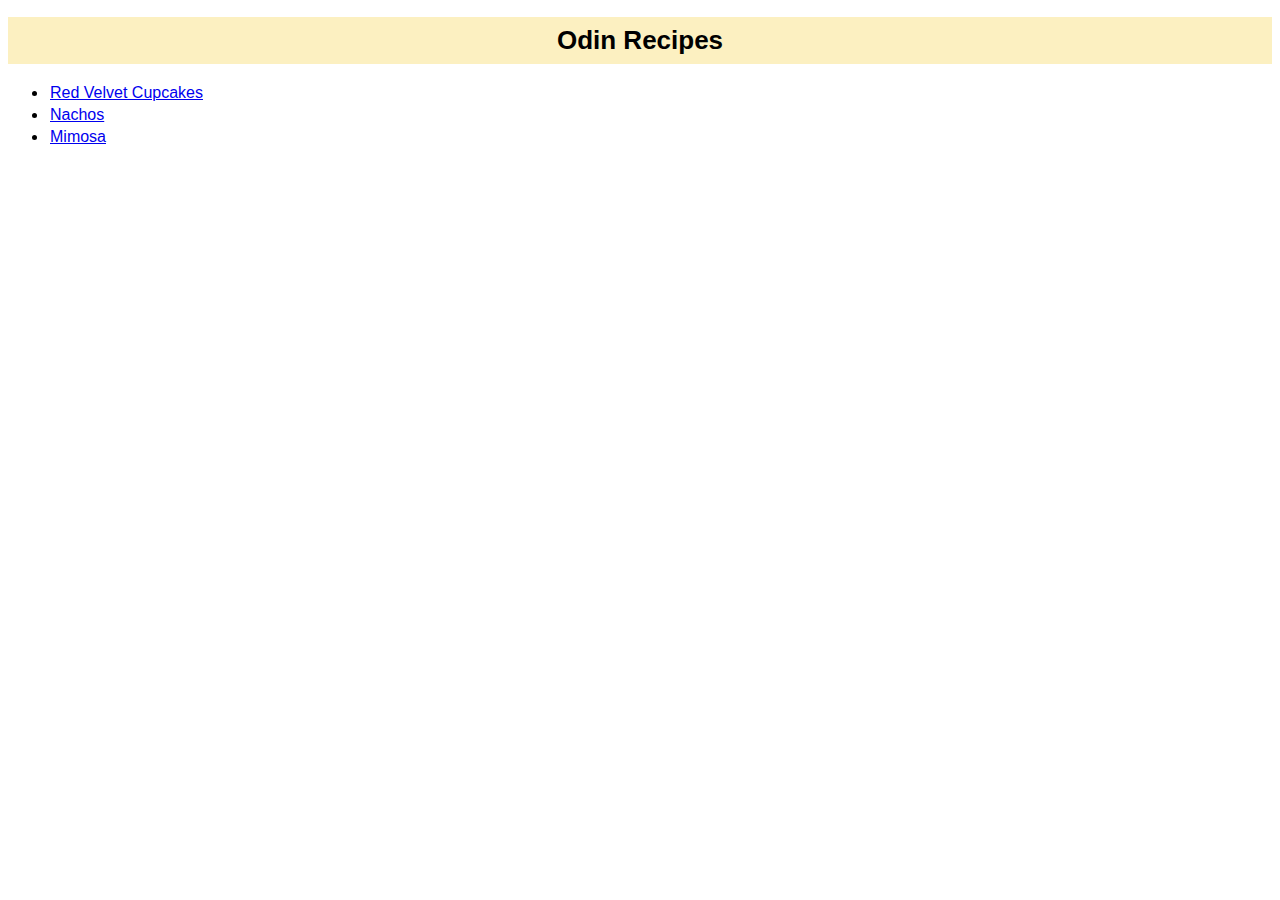
<file: index.html>
<!DOCTYPE html>
<html lang="en">
    <head>
        <meta charset="UTF-8">
        <title>Odin Recipes</title>
        <link rel="stylesheet" href="./style.css">
    </head>

    <body>
        <h1>Odin Recipes</h1>
        <ul>
            <li><a href="./recipes/red-velvet-cupcakes.html">Red Velvet Cupcakes</a></li>
            <li><a href="./recipes/nachos.html">Nachos</a></li>
            <li><a href="./recipes/mimosa.html">Mimosa</a></li>
        </ul>
    </body>
</html>
</file>
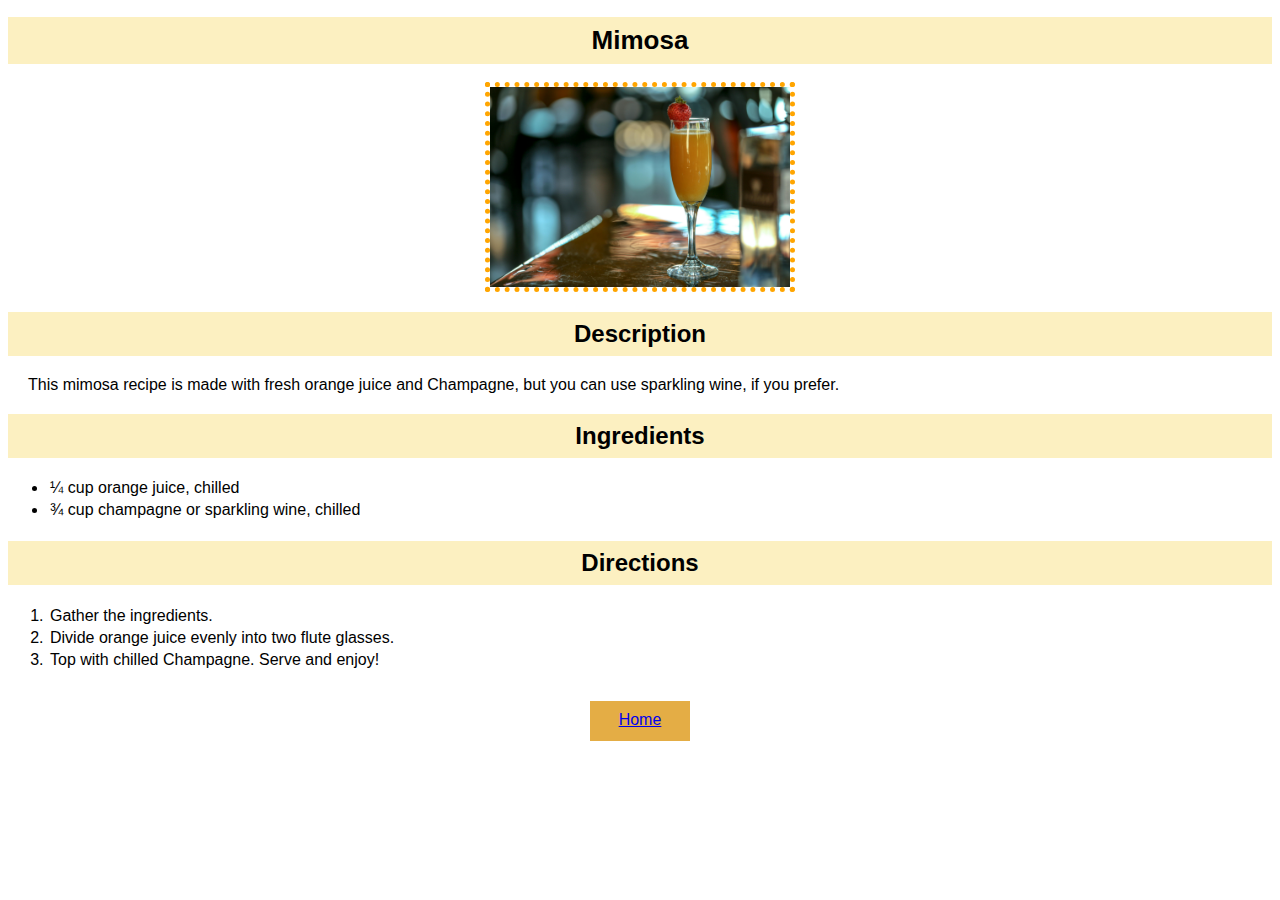
<file: recipes/mimosa.html>
<!DOCTYPE html>
<html lang="en">
    <head>
        <meta charset="UTF-8">
        <title>Mimosa</title>
        <link rel="stylesheet" href="../style.css">
    </head>

    <body>
        <h1>Mimosa</h1>
        <img src="../photos/mimosa.jpeg" alt="Mimosa" width="300">

        <h2>Description</h2>
        <p>This mimosa recipe is made with fresh orange juice and Champagne,
            but you can use sparkling wine, if you prefer.</p>

        <h2>Ingredients</h2>
        <ul>
            <li>&frac14; cup orange juice, chilled</li>
            <li>&frac34; cup champagne or sparkling wine, chilled</li>
        </ul>

        <h2>Directions</h2>
        <ol>
            <li>Gather the ingredients.</li>
            <li>Divide orange juice evenly into two flute glasses.</li>
            <li>Top with chilled Champagne. Serve and enjoy!</li>
        </ol>

        <p class="home"><a href="../index.html">Home</a></p>
    </body>
</html>
</file>
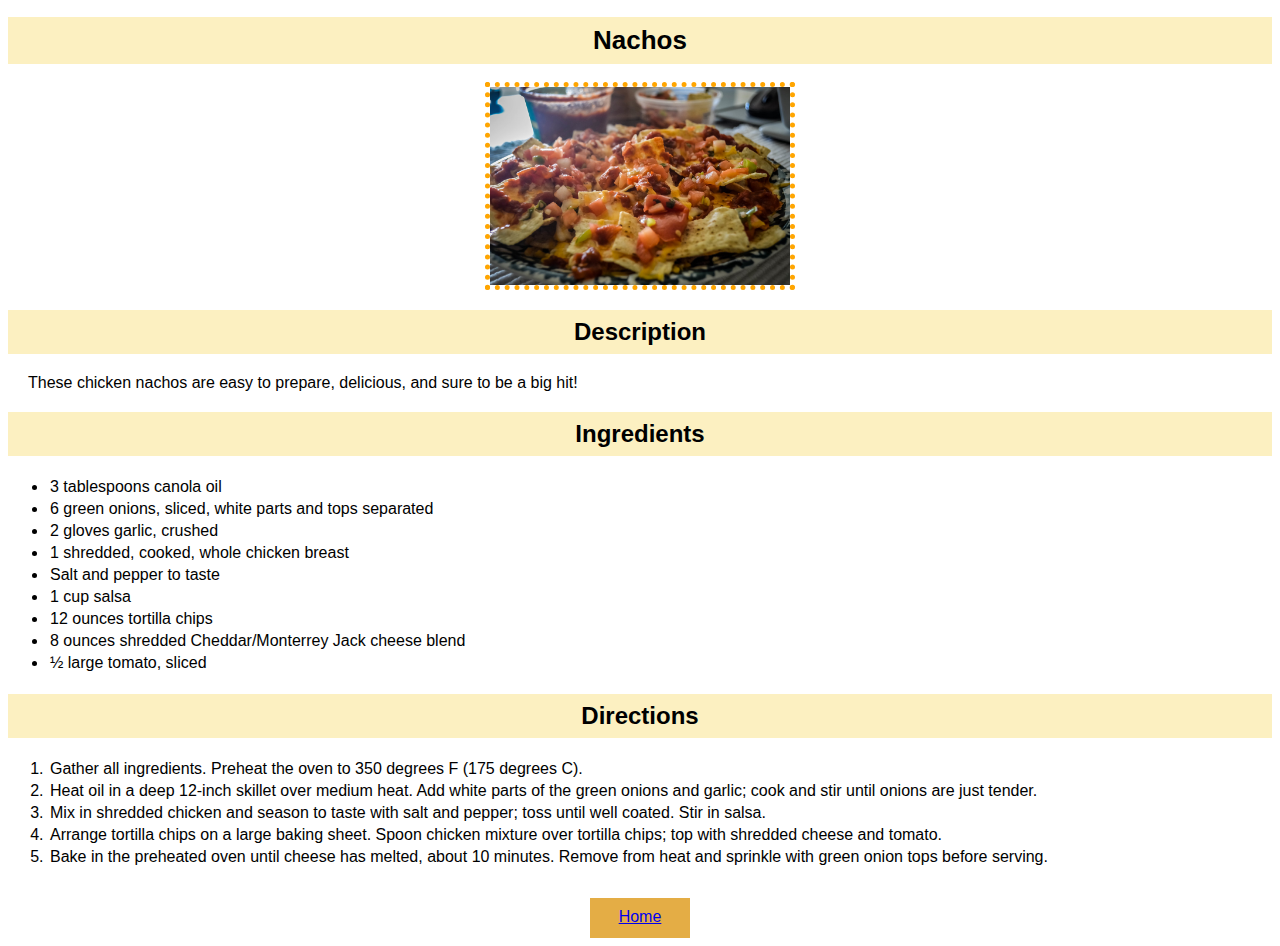
<file: recipes/nachos.html>
<!DOCTYPE html>
<html lang="en">
    <head>
        <meta charset="UTF-8">
        <title>Nachos</title>
        <link rel="stylesheet" href="../style.css">
    </head>

    <body>
        <h1>Nachos</h1>
        <img src="../photos/nachos.jpg" alt="Nachos" width="300">

        <h2>Description</h2>
        <p>These chicken nachos are easy to prepare, delicious, and sure to be a
            big hit!</p>

        <h2>Ingredients</h2>
        <ul>
            <li>3 tablespoons canola oil</li>
            <li>6 green onions, sliced, white parts and tops separated</li>
            <li>2 gloves garlic, crushed</li>
            <li>1 shredded, cooked, whole chicken breast</li>
            <li>Salt and pepper to taste</li>
            <li>1 cup salsa</li>
            <li>12 ounces tortilla chips</li>
            <li>8 ounces shredded Cheddar/Monterrey Jack cheese blend</li>
            <li>&frac12; large tomato, sliced</li>
        </ul>

        <h2>Directions</h2>
        <ol>
            <li>Gather all ingredients. Preheat the oven to 350 degrees F
                (175 degrees C). </li>
            <li>Heat oil in a deep 12-inch skillet over medium heat. Add white
                parts of the green onions and garlic; cook and stir until onions
                are just tender. </li>
            <li>Mix in shredded chicken and season to taste with salt and pepper;
                toss until well coated. Stir in salsa. </li>
            <li>Arrange tortilla chips on a large baking sheet. Spoon chicken
                mixture over tortilla chips; top with shredded cheese and tomato. </li>
            <li>Bake in the preheated oven until cheese has melted, about 10 minutes.
                Remove from heat and sprinkle with green onion tops before serving. </li>
        </ol>

        <p class="home"><a href="../index.html">Home</a></p>
    </body>
</html>
</file>
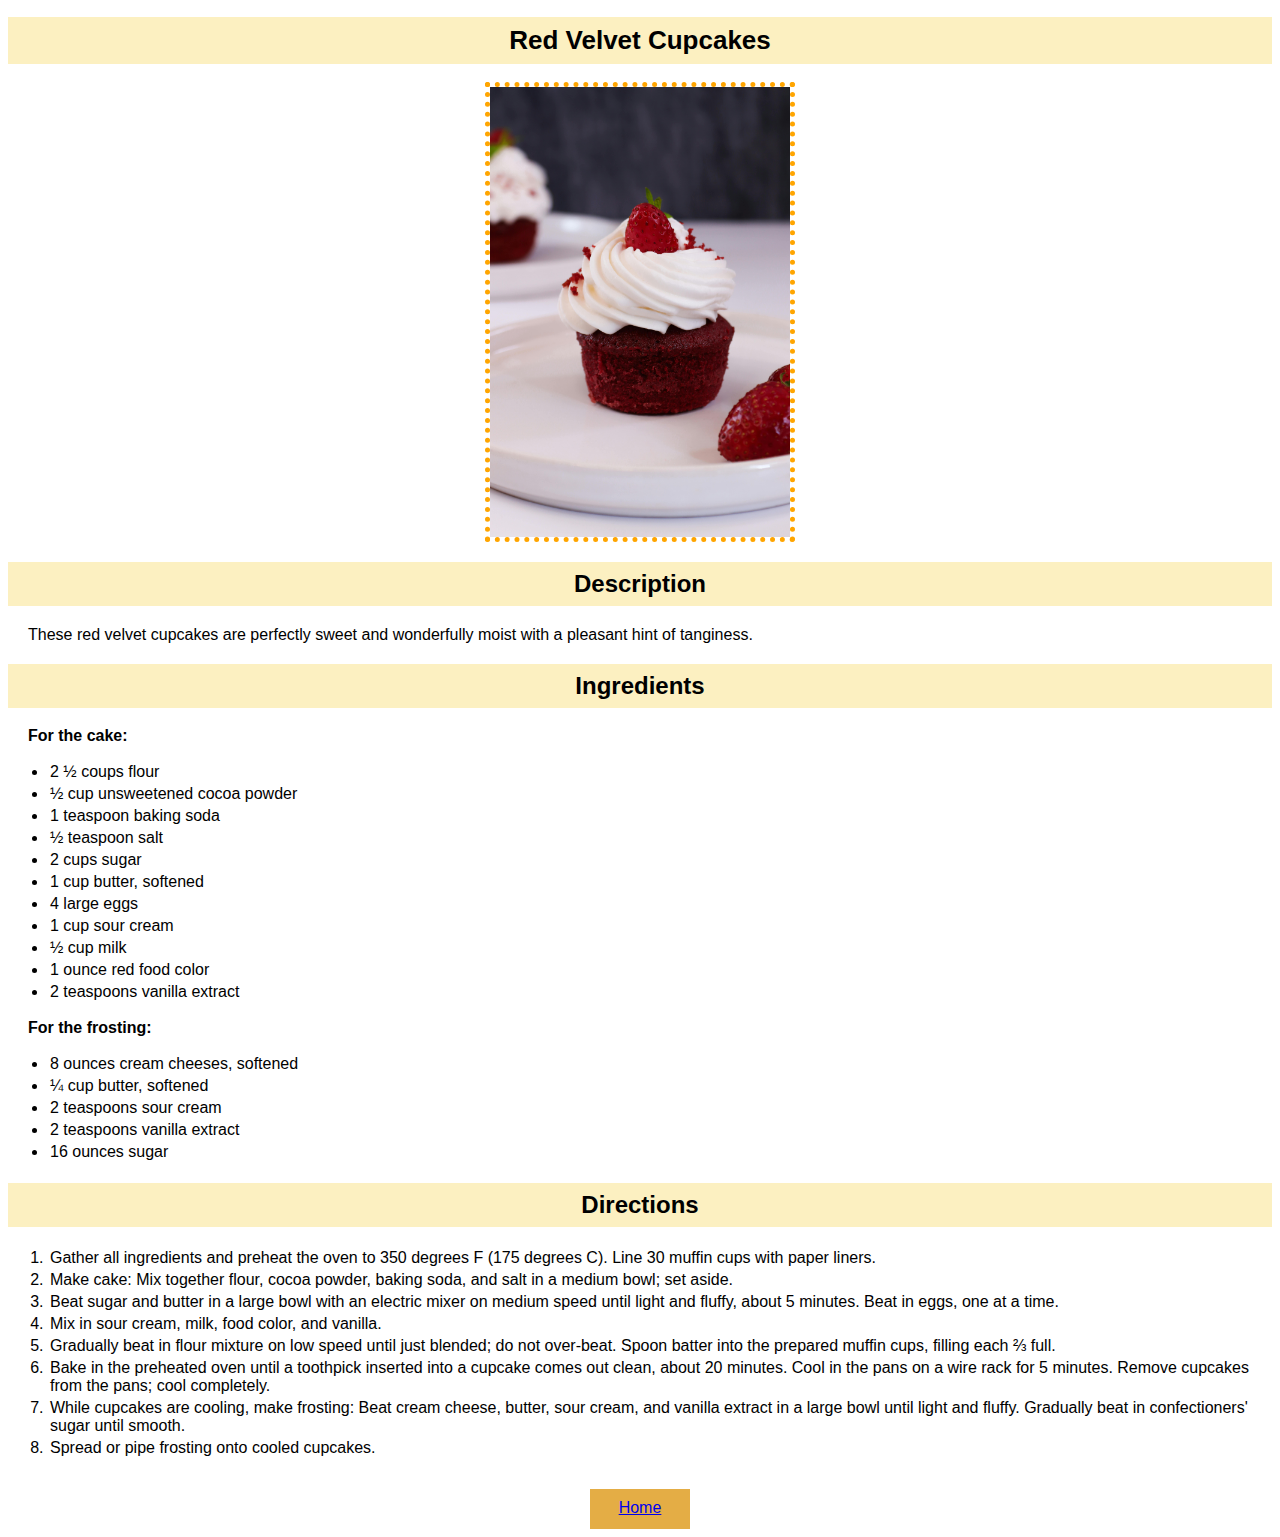
<file: recipes/red-velvet-cupcakes.html>
<!DOCTYPE html>
<html lang="en">
    <head>
        <meta charset="UTF-8">
        <title>Red Velvet Cupcakes</title>
        <link rel="stylesheet" href="../style.css">
    </head>

    <body>
        <h1>Red Velvet Cupcakes</h1>
        <img src="../photos/red-velvet-cupcakes.jpeg" alt="Red Velvet Cupcakes" width="300">
        
        <h2>Description</h2>
        <p>These red velvet cupcakes are perfectly sweet and wonderfully
            moist with a pleasant hint of tanginess.</p>

        <h2>Ingredients</h2>
        <h3>For the cake:</h3>
        <ul>
            <li>2 &frac12; coups flour</li>
            <li>&frac12; cup unsweetened cocoa powder</li>
            <li>1 teaspoon baking soda</li>
            <li>&frac12; teaspoon salt</li>
            <li>2 cups sugar</li>
            <li>1 cup butter, softened</li>
            <li>4 large eggs</li>
            <li>1 cup sour cream</li>
            <li>&frac12; cup milk</li>
            <li>1 ounce red food color</li>
            <li>2 teaspoons vanilla extract</li>
        </ul>
        <h3>For the frosting:</h3>
        <ul>
            <li>8 ounces cream cheeses, softened</li>
            <li>&frac14; cup butter, softened</li>
            <li>2 teaspoons sour cream</li>
            <li>2 teaspoons vanilla extract</li>
            <li>16 ounces sugar</li>
        </ul>

        <h2>Directions</h2>
        <ol>
            <li>Gather all ingredients and preheat the oven to 350 degrees F
                 (175 degrees C). Line 30 muffin cups with paper liners. </li>
            <li>Make cake: Mix together flour, cocoa powder, baking soda, and
                salt in a medium bowl; set aside. </li>
            <li>Beat sugar and butter in a large bowl with an electric mixer 
                on medium speed until light and fluffy, about 5 minutes. 
                Beat in eggs, one at a time.</li>
            <li>Mix in sour cream, milk, food color, and vanilla. </li>
            <li>Gradually beat in flour mixture on low speed until just blended;
                do not over-beat. Spoon batter into the prepared muffin cups,
                filling each &frac23; full. </li>
            <li>Bake in the preheated oven until a toothpick inserted into a cupcake
                comes out clean, about 20 minutes. Cool in the pans on a wire rack
                for 5 minutes. Remove cupcakes from the pans; cool completely. </li>
            <li>While cupcakes are cooling, make frosting: Beat cream cheese,
                butter, sour cream, and vanilla extract in a large bowl until light
                and fluffy. Gradually beat in confectioners' sugar until smooth. </li>
            <li> Spread or pipe frosting onto cooled cupcakes. </li>
        </ol>

        <p class="home"><a href="../index.html">Home</a></p>
    </body>
</html>
</file>
<file: style.css>
* {
    font-family:'Trebuchet MS', 'Lucida Sans Unicode', 'Lucida Grande', 'Lucida Sans', Arial, sans-serif
}

h1, h2 {
    text-align: center;
    background-color: hsla(47, 92%, 85%, 0.852);
    padding: 8px;
}

h1 {
    font-size: 26px;
}

h2 {
    font-size: 18x;
}

h3 {
    font-size: 16px;
    margin-left: 20px;
}

li {
    padding: 2px;
}

img {
    display: block;
    width: 300px;
    border: 5px dotted orange;
    margin: 0 auto;
}

p {
    margin-left: 20px;
}

.home {
    box-sizing: border-box;
    width: 100px;
    height: 40px;
    text-align: center;
    background-color: rgb(228, 173, 69);
    padding: 10px;
    margin: 30px auto auto;
}
</file>
